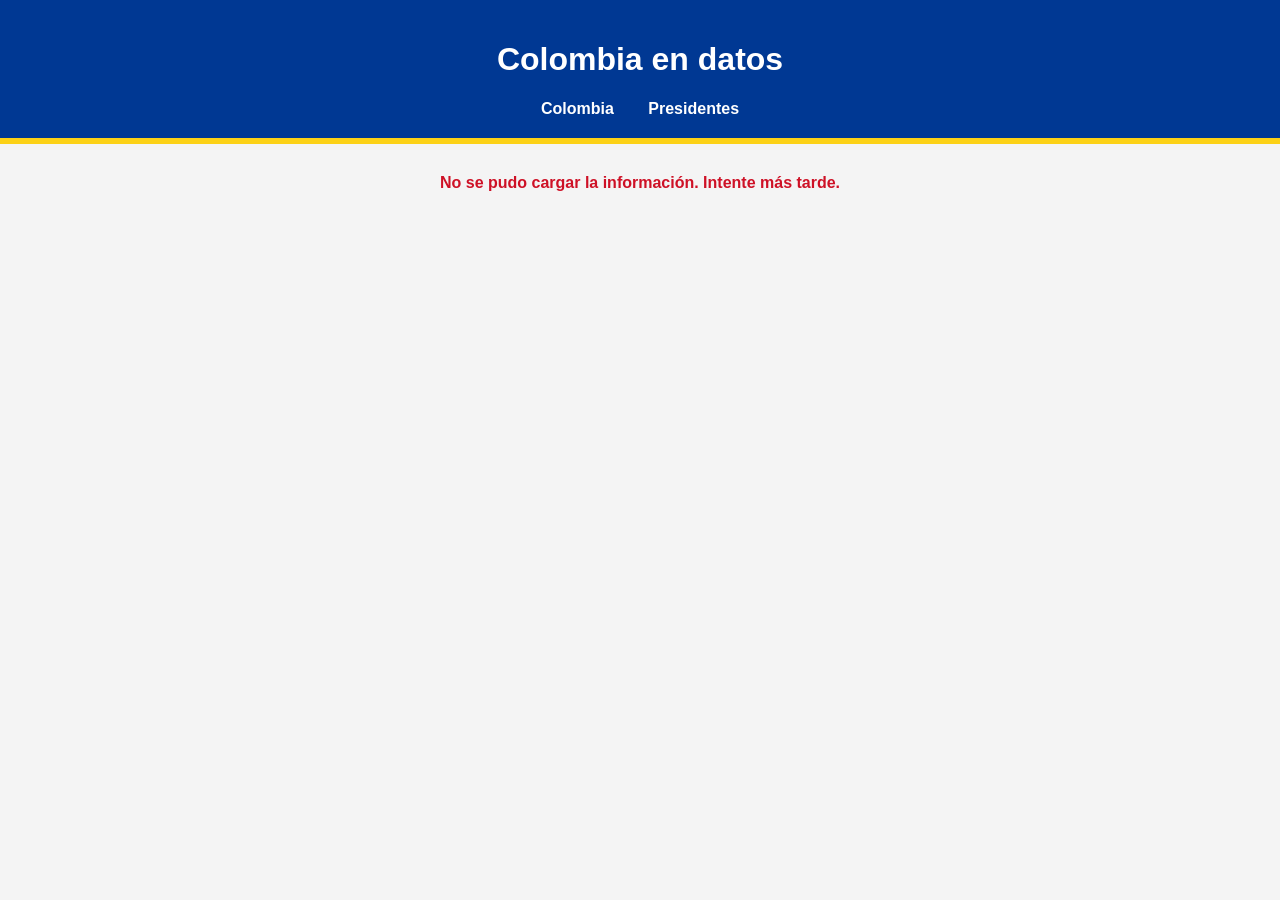
<file: index.html>
<!DOCTYPE html>
<html lang="es">
<head>
  <meta charset="UTF-8">
  <title>Colombia en datos</title>
  <link rel="stylesheet" href="css/styles.css">
  <script src="js/colombia.js" defer></script>

</head>
<body>

  <header>
    <h1>Colombia en datos</h1>
    <nav>
      <a href="index.html">Colombia</a>
      <a href="presidentes.html">Presidentes</a>
    </nav>
  </header>

  <main>
    <p id="cargando">Cargando información...</p>
    <p id="error"></p>
    <section id="contenido"></section>
  </main>

  

  



</body>
</html>
</file>
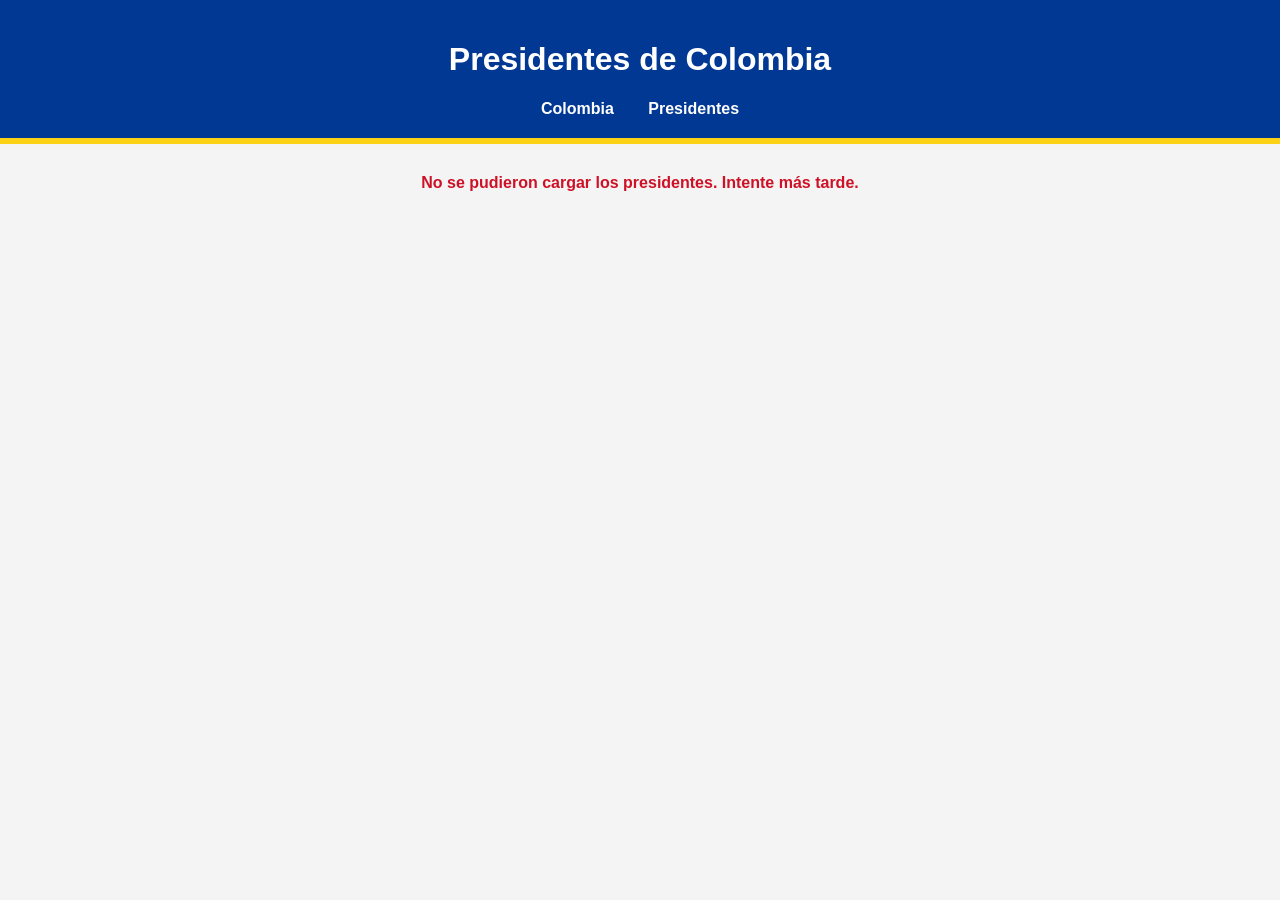
<file: presidentes.html>
<!DOCTYPE html>
<html lang="es">
<head>
  <meta charset="UTF-8">
  <title>Presidentes de Colombia</title>
  <link rel="stylesheet" href="css/styles.css">
  <script src="js/presidentes.js" defer></script>

</head>
<body>

  <header>
    <h1>Presidentes de Colombia</h1>
    <nav>
      <a href="index.html">Colombia</a>
      <a href="presidentes.html">Presidentes</a>
    </nav>
  </header>

  <main>
    <p id="cargando">Cargando información...</p>
    <p id="error"></p>
    <section id="contenido"></section>
  </main>

</body>
</html>
</file>
<file: css/styles.css>
body {
  margin: 0;
  font-family: Arial, sans-serif;
  background-color: #f4f4f4;
  color: #333;
}

header {
  background-color: #003893;     
  color: white;
  padding: 20px;
  text-align: center;
  border-bottom: 6px solid #FCD116;
}

nav a {
  color: white;
  text-decoration: none;          
  margin: 0 15px;
  font-weight: bold;
}

nav a:hover {
  color: #FCD116;               
}

main {
  max-width: 1000px;
  margin: 30px auto;             
  padding: 0 20px;
}

#cargando {
  text-align: center;
  font-size: 20px;
}

#error {
  color: #CE1126;                
  text-align: center;
  font-weight: bold;
}

.bandera {
  display: block;
  width: 250px;
  margin: 0 auto 20px;
  border: 1px solid #ccc;
}

h2 {
  text-align: center;
}

.tarjetas {
  display: grid;
  grid-template-columns: repeat(auto-fit, minmax(200px, 1fr));
  gap: 20px;
  margin-top: 30px;
}

.tarjeta {
  background-color: white;
  padding: 20px;
  border-radius: 10px;            
  box-shadow: 0 2px 6px rgba(0, 0, 0, 0.15);
  text-align: center;
}

.tarjeta h3 {
  margin-top: 0;
  color: #003893;
}

footer {
  background-color: #333;
  color: white;
  text-align: center;
  padding: 10px;
  margin-top: 40px;
}

.foto {
  width: 150px;
  height: 180px;
  object-fit: cover;      
  border-radius: 8px;
}
</file>
